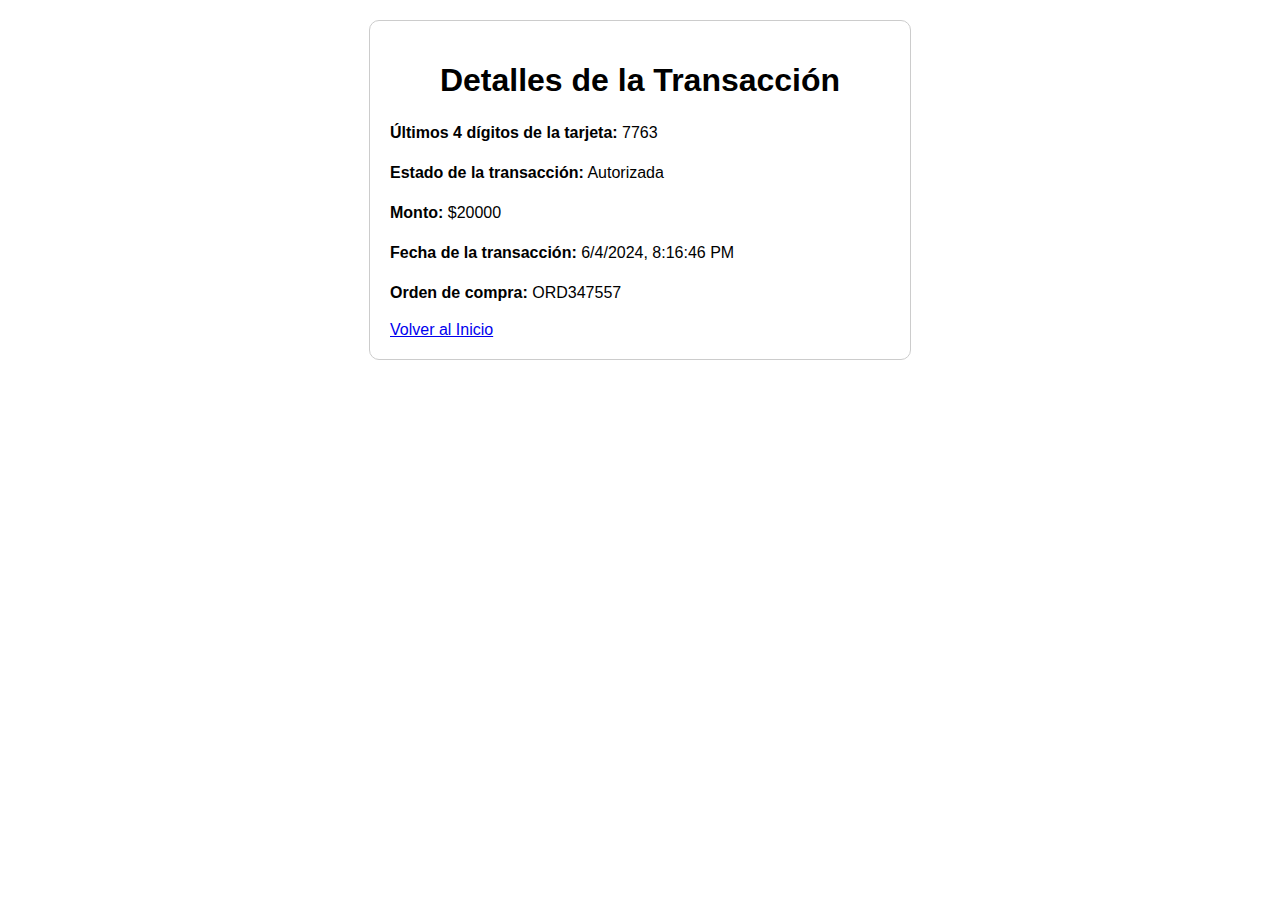
<file: rest_api/templates/core/boleta.html>
<!DOCTYPE html>
<html lang="en">
<head>
    <meta charset="UTF-8">
    <title>Detalles de la Transacción</title>
    <style>
        body {
            font-family: Arial, sans-serif;
            margin: 20px;
        }
        .container {
            border: 1px solid #ccc;
            padding: 20px;
            border-radius: 10px;
            max-width: 500px;
            margin: 0 auto;
        }
        h1 {
            text-align: center;
        }
        p {
            font-size: 16px;
            line-height: 1.5;
        }
    </style>
</head>
<body>
    <div class="container">
        <h1>Detalles de la Transacción</h1>
        <p><strong>Últimos 4 dígitos de la tarjeta:</strong> <span id="card-number"></span></p>
        <p><strong>Estado de la transacción:</strong> <span id="status"></span></p>
        <p><strong>Monto:</strong> $<span id="amount"></span></p>
        <p><strong>Fecha de la transacción:</strong> <span id="transaction-date"></span></p>
        <p><strong>Orden de compra:</strong> <span id="buy-order"></span></p>
        <a href = "{% url 'index' %}";>Volver al Inicio </a>
    </div>

    <script>
        document.addEventListener('DOMContentLoaded', function() {
            // Obtener parámetros de la URL
            const params = new URLSearchParams(window.location.search);

            // Datos simulados de la transacción (para pruebas)
            const transactionData = {
                vci: params.get('vci') || "TSY",
                amount: params.get('amount') || 20000,
                status: params.get('status') || "AUTHORIZED",
                buy_order: params.get('buy_order') || "ORD347557",
                session_id: params.get('session_id') || "SES568609",
                card_detail: {
                    card_number: params.get('card_number') || "7763"
                },
                accounting_date: params.get('accounting_date') || "0604",
                transaction_date: params.get('transaction_date') || "2024-06-04T20:16:46.576Z",
                authorization_code: params.get('authorization_code') || "1415",
                payment_type_code: params.get('payment_type_code') || "VD",
                response_code: params.get('response_code') || 0,
                installments_number: params.get('installments_number') || 0
            };

            // Actualizar el contenido de la página con los datos de la transacción
            document.getElementById('card-number').innerText = transactionData.card_detail.card_number;
            document.getElementById('status').innerText = transactionData.status === "AUTHORIZED" ? "Autorizada" : "Fallida";
            document.getElementById('amount').innerText = transactionData.amount;
            document.getElementById('transaction-date').innerText = new Date(transactionData.transaction_date).toLocaleString();
            document.getElementById('buy-order').innerText = transactionData.buy_order;
        });
       
    </script>
    
</body>
</html>
</file>
